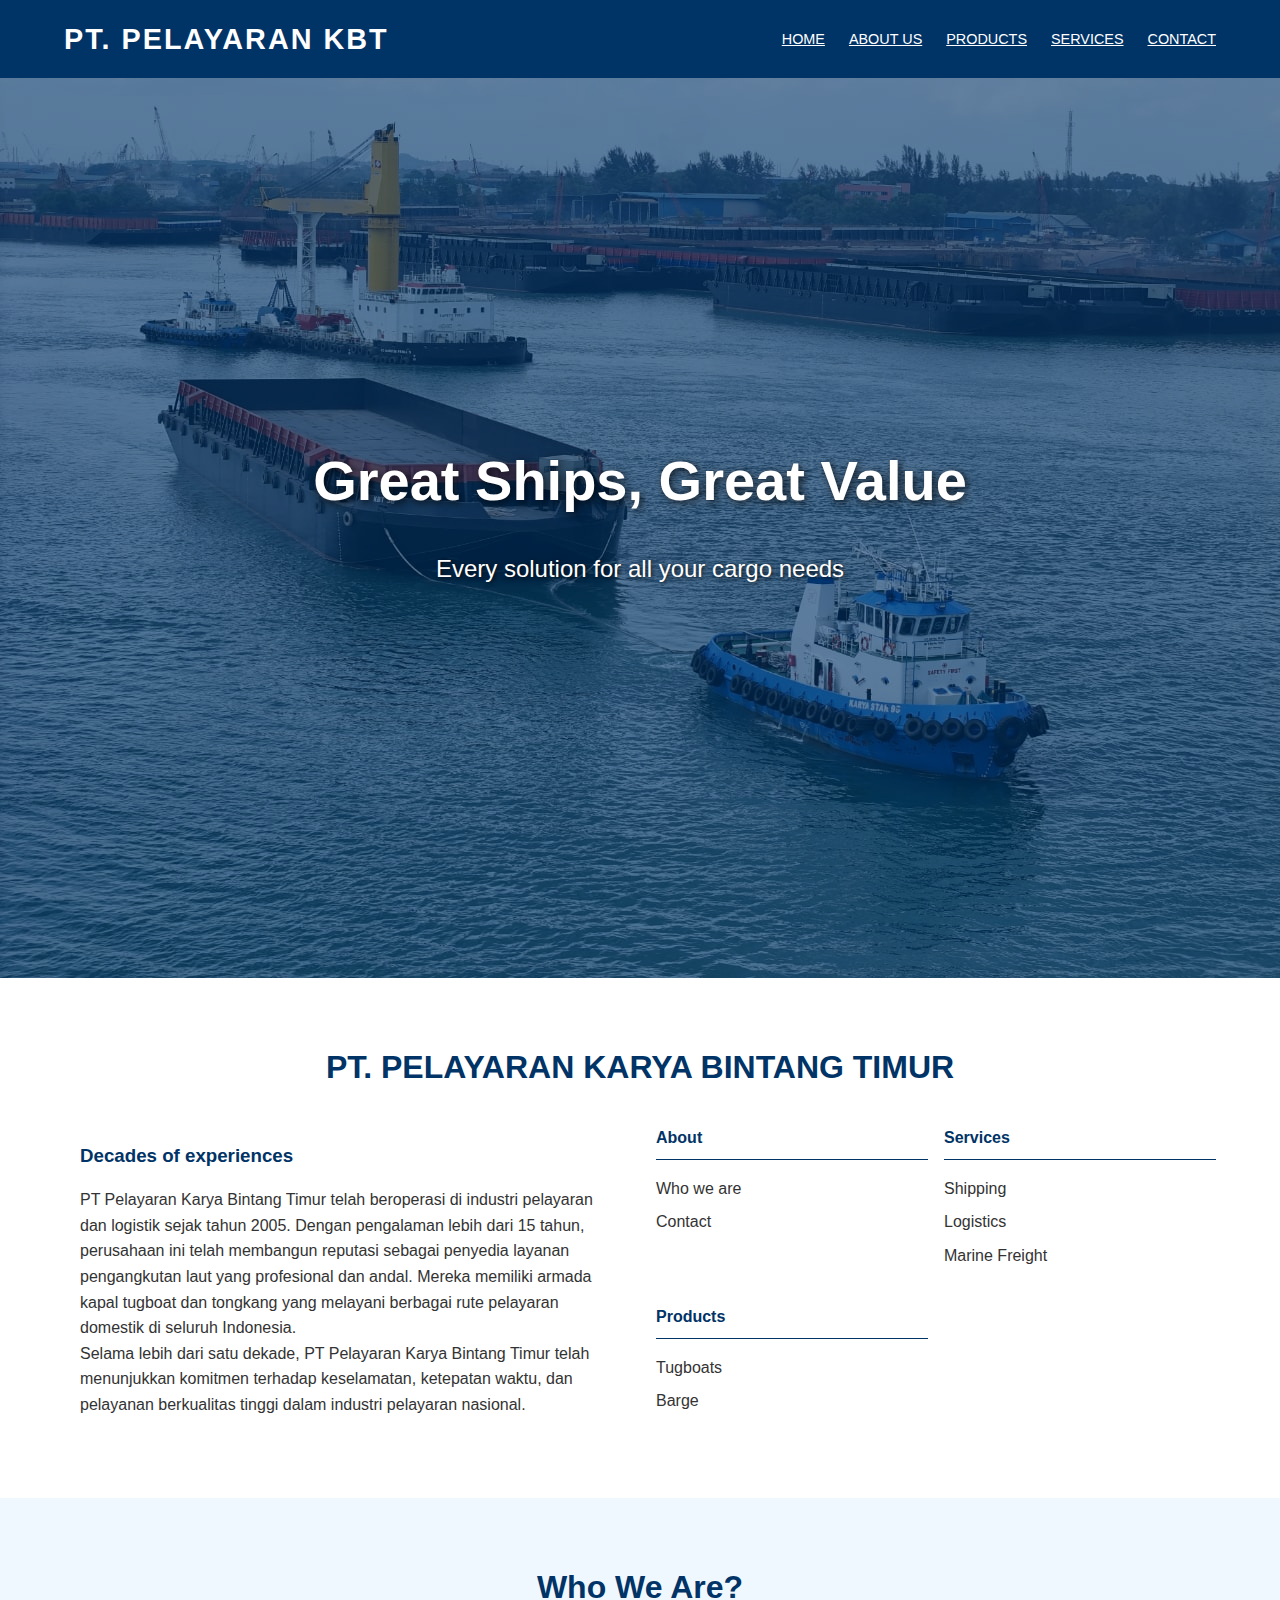
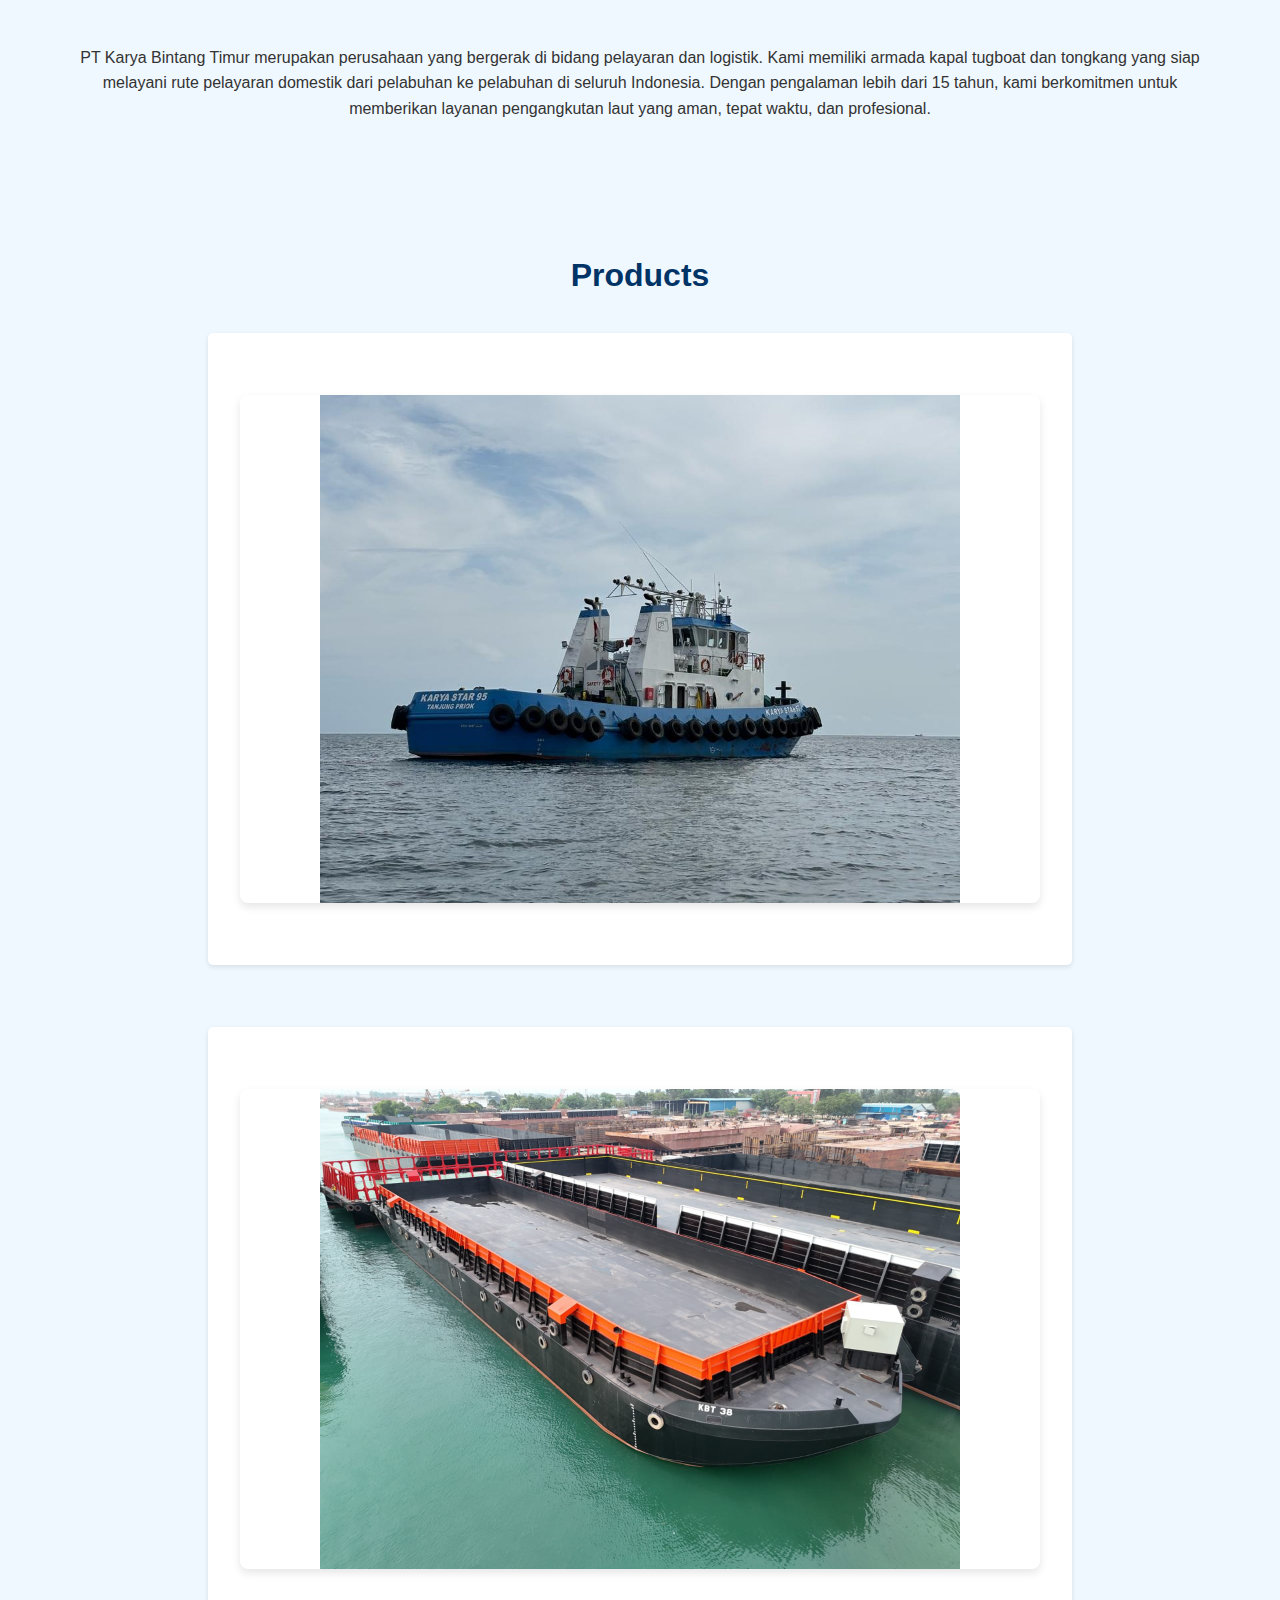
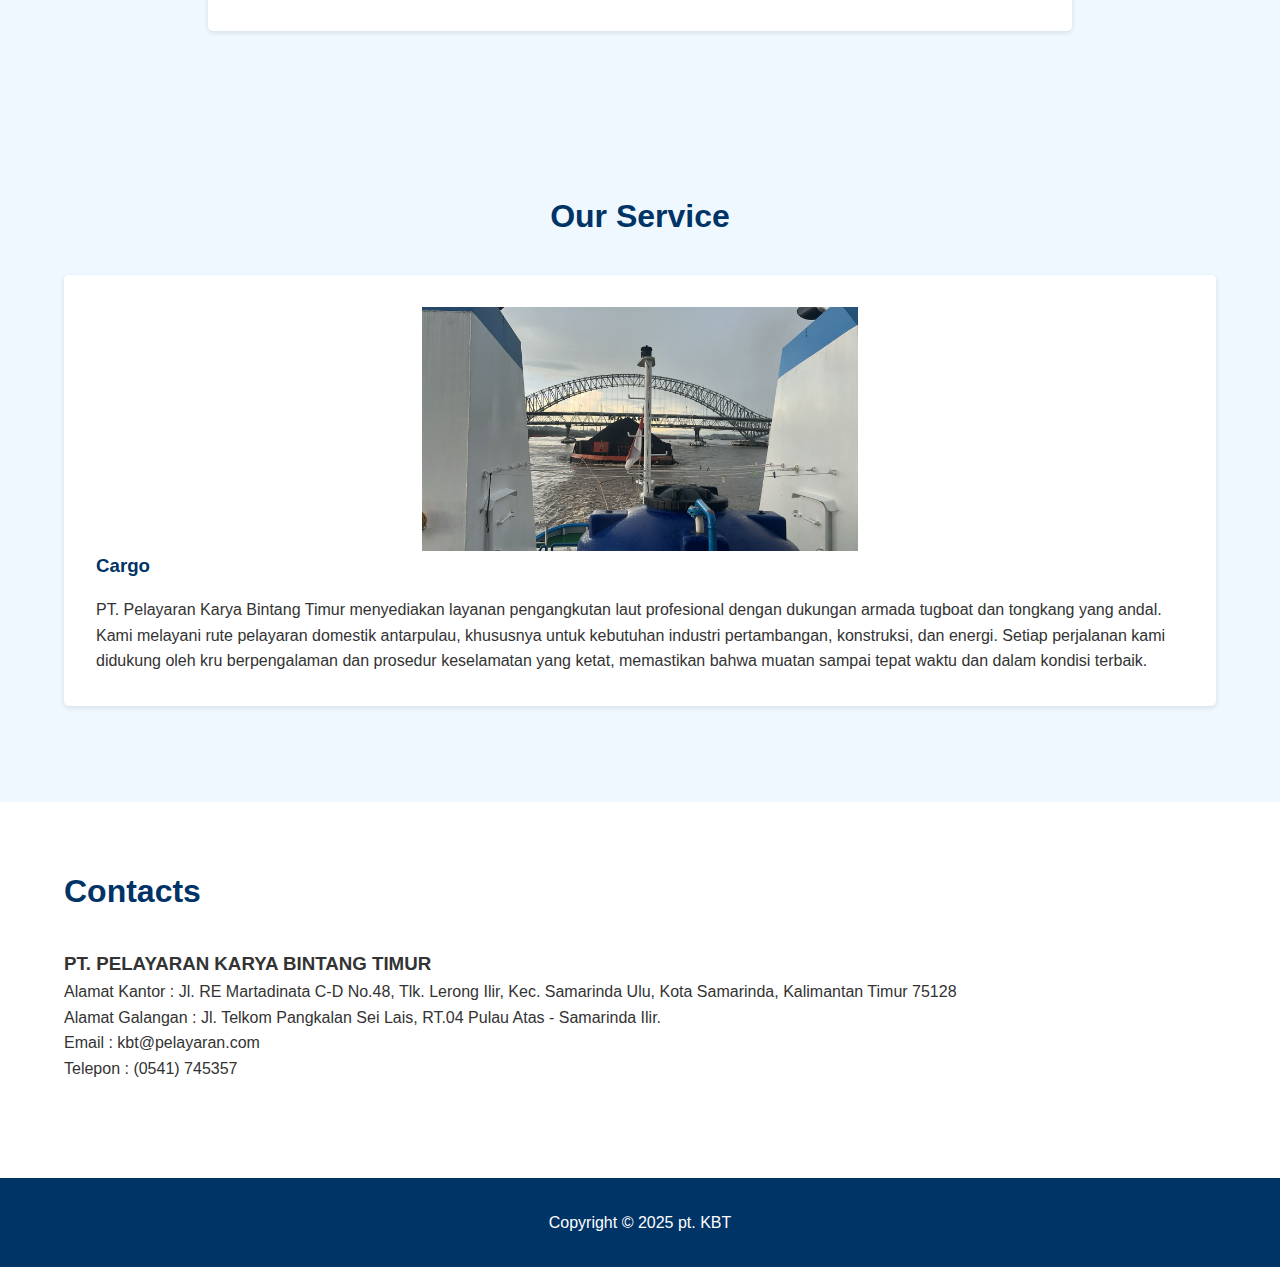
<file: index.html>
<!DOCTYPE html>
<html lang="en">
<head>
    <meta charset="UTF-8">
    <meta name="viewport" content="width=device-width, initial-scale=1.0">
    <title>KBT Shipyard - Great Ships, Great Value</title>
    <link rel="stylesheet" href="style.css" />
</head>
<body>
    <!-- Header -->
    <header>
        <div class="container header-content">
            <div class="logo">PT. PELAYARAN KBT</div>
            <nav>
                <ul>
                    <li><a href="#home">Home</a></li>
                    <li><a href="#about">About Us</a></li>
                    <li><a href="#products">Products</a></li>
                    <li><a href="#service">Services</a></li>
                    <li><a href="#contacts">Contact</a></li>
                </ul>
            </nav>
        </div>
    </header>

    <!-- Home Section -->
   <section class="home" id="home">
        <img src="images/hero.jpg" alt="Gambar Kapal" class="home-image">
        <div class="home-overlay">
            <h1>Great Ships, Great Value</h1>
            <p>Every solution for all your cargo needs</p>
        </div>
    </section>

    <!-- About Section -->
    <section class="about" id="about">
        <div class="container">
            <h2>PT. PELAYARAN KARYA BINTANG TIMUR</h2>
            <div class="about-content">
                <div class="about-text">
                    <h3>Decades of experiences</h3>
                    <p>PT Pelayaran Karya Bintang Timur telah beroperasi di industri pelayaran dan logistik sejak tahun 2005. Dengan pengalaman lebih dari 15 tahun, perusahaan ini telah membangun reputasi sebagai penyedia layanan pengangkutan laut yang profesional dan andal. Mereka memiliki armada kapal tugboat dan tongkang yang melayani berbagai rute pelayaran domestik di seluruh Indonesia.</p>
                    <p>Selama lebih dari satu dekade, PT Pelayaran Karya Bintang Timur telah menunjukkan komitmen terhadap keselamatan, ketepatan waktu, dan pelayanan berkualitas tinggi dalam industri pelayaran nasional.</p>
                </div>
                <div class="about-links">
                    <div class="link-column">
                        <h4>About</h4>
                        <ul>
                            <li><a href="#who-we-are">Who we are</a></li>
                            <li><a href="#contacts">Contact</a></li>
                        </ul>
                    </div>
                    <div class="link-column">
                        <h4>Services</h4>
                        <ul>
                            <li><a href="#service">Shipping</a></li>
                            <li><a href="#service">Logistics</a></li>
                            <li><a href="#service">Marine Freight</a></li>
                        </ul>
                    </div>
                    <div class="link-column">
                        <h4>Products</h4>
                        <ul>
                            <li><a href="#tugboats">Tugboats</a></li>
                            <li><a href="#barge">Barge</a></li>
                        </ul>
                    </div>
                </div>
            </div>
        </div>
    </section>

    <!-- Who we are Section -->
    <section class="who-we-are" id="who-we-are">
        <div class="container text-center">
            <h2>Who We Are?</h2>
                <p>PT Karya Bintang Timur merupakan perusahaan yang bergerak di bidang pelayaran dan logistik. Kami memiliki armada kapal tugboat dan tongkang yang siap melayani rute pelayaran domestik dari pelabuhan ke pelabuhan di seluruh Indonesia.
                    Dengan pengalaman lebih dari 15 tahun, kami berkomitmen untuk memberikan layanan pengangkutan laut yang aman, tepat waktu, dan profesional.</p>
            </div>
        </div>
    </section>

    <!-- Products Section -->
<section class="products" id="products">
    <div class="container">
      <h2>Products</h2>
  
      <div class="product-wrapper">
        <div class="product-card">
          <div class="tugboat-container">
            <img src="images/tb-ks95.jpg" alt="Tugboats ks95" class="tugboat-image">
            <div class="tugboat-overlay">
              <h3>Tugboats</h3>
              <p>Kapal TB KARYA STAR 95 merupakan bagian dari armada tugboat kami yang dibangun di galangan Batam dengan panjang 27 meter. Tugboat ini menjadi salah satu kontribusi utama dalam produksi kami, mendukung berbagai kebutuhan penarikan kapal dan operasi logistik laut di seluruh Indonesia.</p>
            </div>
          </div>
        </div>
  
        <div class="product-card">
          <div class="barge-container">
            <img src="images/tongkang-kbt.jpg" alt="Barge" class="barge-image">
            <div class="barge-overlay">
              <h3>Barge</h3>
              <p>Kami telah memproduksi berbagai jenis barge atau tongkang dengan ukuran mulai dari 180 feet hingga 300 feet. Tongkang-tongkang ini dirancang khusus untuk mendukung kebutuhan pengangkutan kargo dalam jumlah besar di perairan Indonesia. Dengan konstruksi yang kokoh dan kapasitas muat tinggi, produksi tongkang menjadi salah satu kontribusi utama dalam total produksi kapal kami, bersama dengan kapal tunda tipe twin screw hingga ASD tugboat. </p>
            </div>
          </div>
        </div>
      </div>
      
    </div>
  </section>
  

     <!-- Service Section -->
     <section class="service" id="service">
        <div class="container">
            <h2>Our Service</h2>
            <div class="service-card">
                <img src="images/service-tb.jpg" alt="marine service" style="display: block; margin: auto; width: 40%; height: auto" class="service-image>;">
                <h3>Cargo</h3>
                <p class="service-text"> </p>
                  <p> PT. Pelayaran Karya Bintang Timur menyediakan layanan pengangkutan laut profesional dengan dukungan armada tugboat dan tongkang yang andal. Kami melayani rute pelayaran domestik antarpulau, khususnya untuk kebutuhan industri pertambangan, konstruksi, dan energi. Setiap perjalanan kami didukung oleh kru berpengalaman dan prosedur keselamatan yang ketat, memastikan bahwa muatan sampai tepat waktu dan dalam kondisi terbaik.</p>
            </div>
        </div>
    </section>


    <!-- Contacts Section -->
    <section class="contacts" id="contacts">
        <div class="container">
            <h2>Contacts</h2>
            <div class="shipyard-grid">
                <div class="shipyard-card">
                    <h3>PT. PELAYARAN KARYA BINTANG TIMUR</h3>
                    <p>Alamat Kantor   : Jl. RE Martadinata C-D No.48, Tlk. Lerong Ilir, Kec. Samarinda Ulu, Kota Samarinda, Kalimantan Timur 75128</p>
                    <p>Alamat Galangan : Jl. Telkom Pangkalan Sei Lais, RT.04 Pulau Atas - Samarinda Ilir.</p>
                    <p>Email           : kbt@pelayaran.com</p>
                    <p>Telepon         : (0541) 745357</p>
                </div>
            </div>
        </div>
    </section>

    <!-- Footer -->
    <footer>
        <div class="container">
            <p>Copyright © 2025 pt. KBT</p>
        </div>
    </footer>
</body>
</html>
</file>
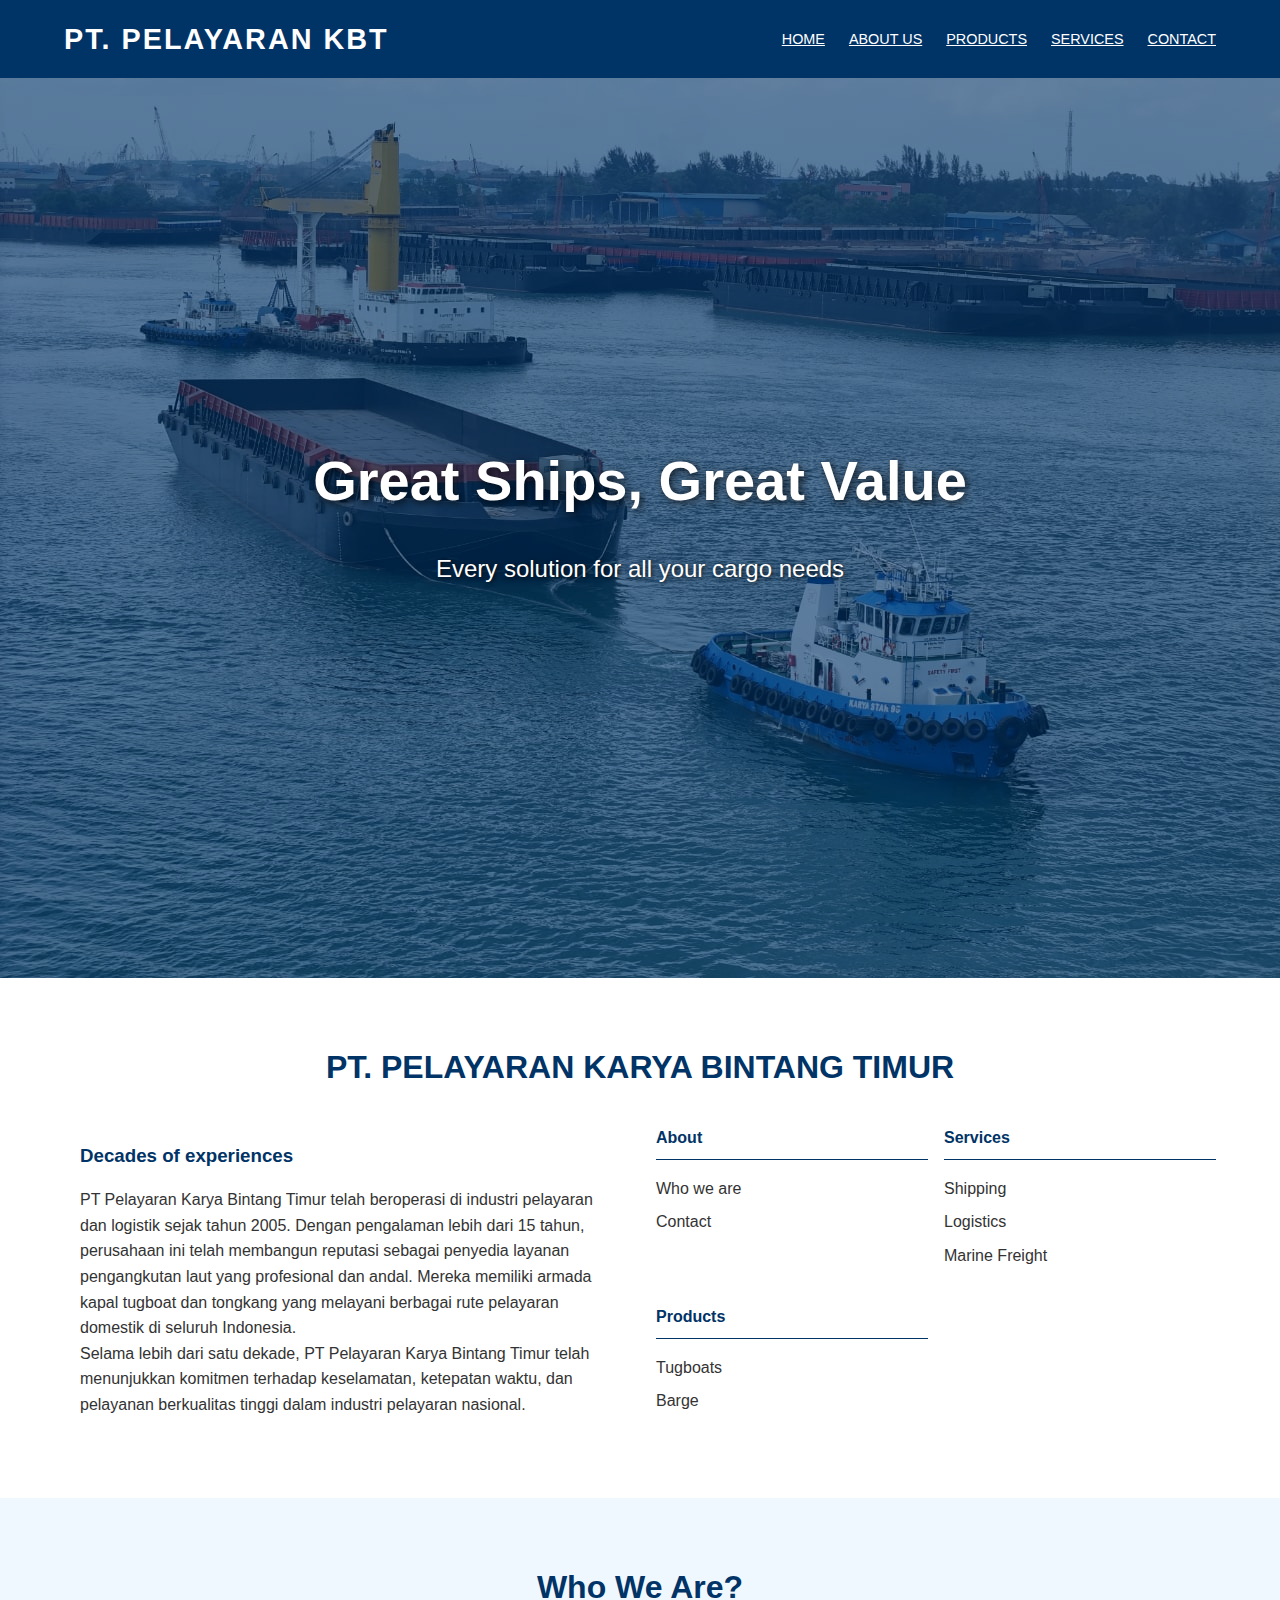
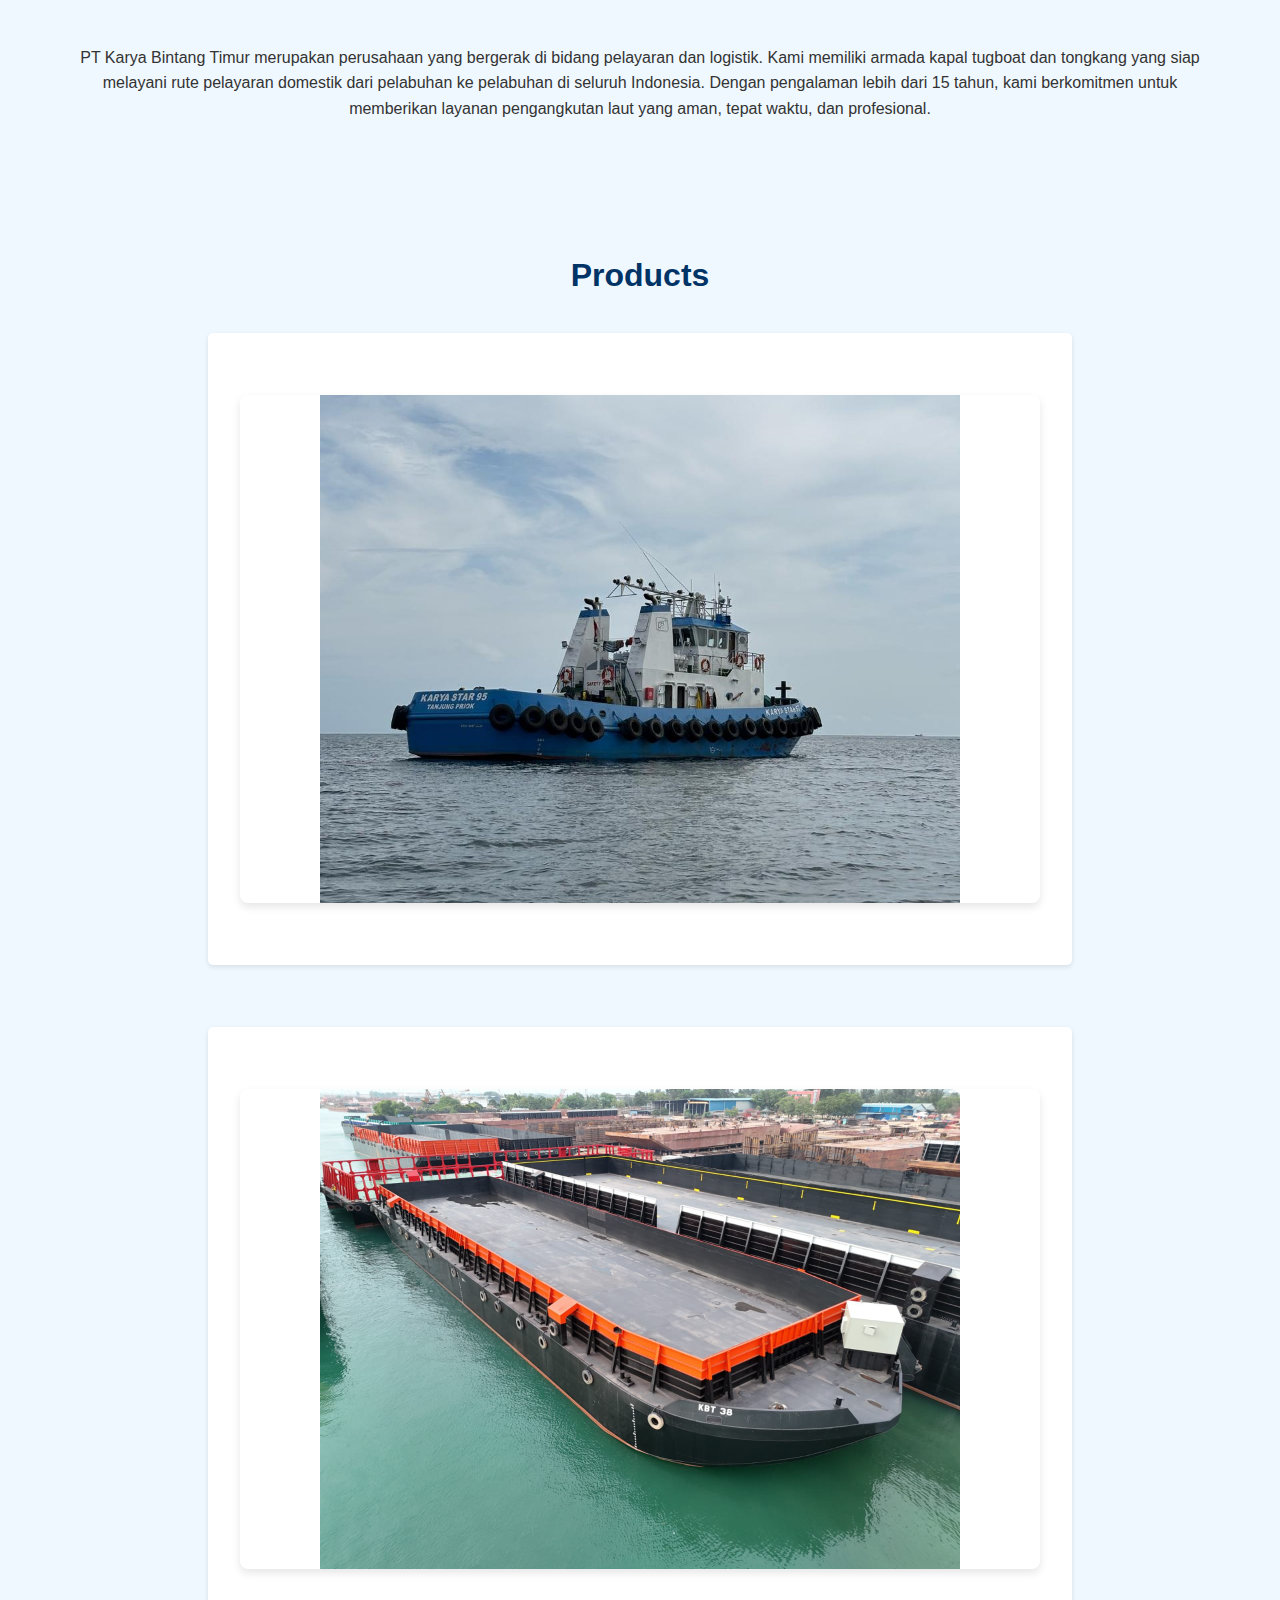
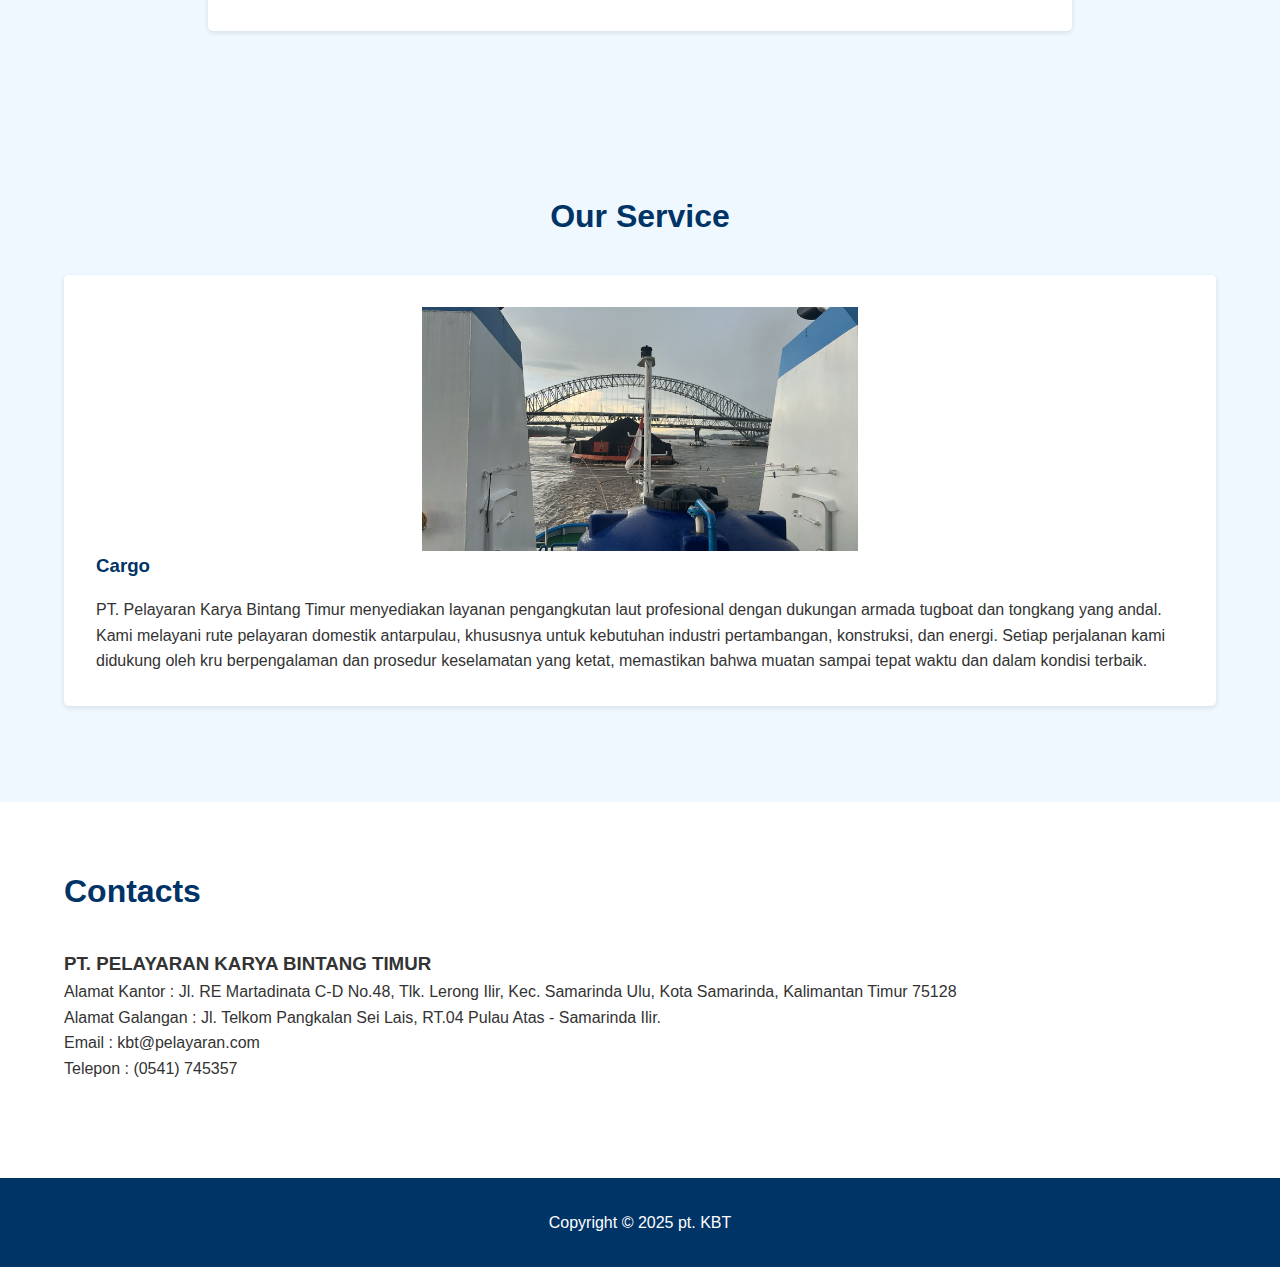
<file: kbt.html>
<!DOCTYPE html>
<html lang="en">
<head>
    <meta charset="UTF-8">
    <meta name="viewport" content="width=device-width, initial-scale=1.0">
    <title>KBT Shipyard - Great Ships, Great Value</title>
    <link rel="stylesheet" href="style.css" />
</head>
<body>
    <!-- Header -->
    <header>
        <div class="container header-content">
            <div class="logo">PT. PELAYARAN KBT</div>
            <nav>
                <ul>
                    <li><a href="#home">Home</a></li>
                    <li><a href="#about">About Us</a></li>
                    <li><a href="#products">Products</a></li>
                    <li><a href="#service">Services</a></li>
                    <li><a href="#contacts">Contact</a></li>
                </ul>
            </nav>
        </div>
    </header>

    <!-- Home Section -->
   <section class="home" id="home">
        <img src="images/hero.jpg" alt="Gambar Kapal" class="home-image">
        <div class="home-overlay">
            <h1>Great Ships, Great Value</h1>
            <p>Every solution for all your cargo needs</p>
        </div>
    </section>

    <!-- About Section -->
    <section class="about" id="about">
        <div class="container">
            <h2>PT. PELAYARAN KARYA BINTANG TIMUR</h2>
            <div class="about-content">
                <div class="about-text">
                    <h3>Decades of experiences</h3>
                    <p>PT Pelayaran Karya Bintang Timur telah beroperasi di industri pelayaran dan logistik sejak tahun 2005. Dengan pengalaman lebih dari 15 tahun, perusahaan ini telah membangun reputasi sebagai penyedia layanan pengangkutan laut yang profesional dan andal. Mereka memiliki armada kapal tugboat dan tongkang yang melayani berbagai rute pelayaran domestik di seluruh Indonesia.</p>
                    <p>Selama lebih dari satu dekade, PT Pelayaran Karya Bintang Timur telah menunjukkan komitmen terhadap keselamatan, ketepatan waktu, dan pelayanan berkualitas tinggi dalam industri pelayaran nasional.</p>
                </div>
                <div class="about-links">
                    <div class="link-column">
                        <h4>About</h4>
                        <ul>
                            <li><a href="#who-we-are">Who we are</a></li>
                            <li><a href="#contacts">Contact</a></li>
                        </ul>
                    </div>
                    <div class="link-column">
                        <h4>Services</h4>
                        <ul>
                            <li><a href="#service">Shipping</a></li>
                            <li><a href="#service">Logistics</a></li>
                            <li><a href="#service">Marine Freight</a></li>
                        </ul>
                    </div>
                    <div class="link-column">
                        <h4>Products</h4>
                        <ul>
                            <li><a href="#tugboats">Tugboats</a></li>
                            <li><a href="#barge">Barge</a></li>
                        </ul>
                    </div>
                </div>
            </div>
        </div>
    </section>

    <!-- Who we are Section -->
    <section class="who-we-are" id="who-we-are">
        <div class="container text-center">
            <h2>Who We Are?</h2>
                <p>PT Karya Bintang Timur merupakan perusahaan yang bergerak di bidang pelayaran dan logistik. Kami memiliki armada kapal tugboat dan tongkang yang siap melayani rute pelayaran domestik dari pelabuhan ke pelabuhan di seluruh Indonesia.
                    Dengan pengalaman lebih dari 15 tahun, kami berkomitmen untuk memberikan layanan pengangkutan laut yang aman, tepat waktu, dan profesional.</p>
            </div>
        </div>
    </section>

    <!-- Products Section -->
<section class="products" id="products">
    <div class="container">
      <h2>Products</h2>
  
      <div class="product-wrapper">
        <div class="product-card">
          <div class="tugboat-container">
            <img src="images/tb-ks95.jpg" alt="Tugboats ks95" class="tugboat-image">
            <div class="tugboat-overlay">
              <h3>Tugboats</h3>
              <p>Kapal TB KARYA STAR 95 merupakan bagian dari armada tugboat kami yang dibangun di galangan Batam dengan panjang 27 meter. Tugboat ini menjadi salah satu kontribusi utama dalam produksi kami, mendukung berbagai kebutuhan penarikan kapal dan operasi logistik laut di seluruh Indonesia.</p>
            </div>
          </div>
        </div>
  
        <div class="product-card">
          <div class="barge-container">
            <img src="images/tongkang-kbt.jpg" alt="Barge" class="barge-image">
            <div class="barge-overlay">
              <h3>Barge</h3>
              <p>Kami telah memproduksi berbagai jenis barge atau tongkang dengan ukuran mulai dari 180 feet hingga 300 feet. Tongkang-tongkang ini dirancang khusus untuk mendukung kebutuhan pengangkutan kargo dalam jumlah besar di perairan Indonesia. Dengan konstruksi yang kokoh dan kapasitas muat tinggi, produksi tongkang menjadi salah satu kontribusi utama dalam total produksi kapal kami, bersama dengan kapal tunda tipe twin screw hingga ASD tugboat. </p>
            </div>
          </div>
        </div>
      </div>
      
    </div>
  </section>
  

     <!-- Service Section -->
     <section class="service" id="service">
        <div class="container">
            <h2>Our Service</h2>
            <div class="service-card">
                <img src="images/service-tb.jpg" alt="marine service" style="display: block; margin: auto; width: 40%; height: auto" class="service-image>;">
                <h3>Cargo</h3>
                <p class="service-text"> </p>
                  <p> PT. Pelayaran Karya Bintang Timur menyediakan layanan pengangkutan laut profesional dengan dukungan armada tugboat dan tongkang yang andal. Kami melayani rute pelayaran domestik antarpulau, khususnya untuk kebutuhan industri pertambangan, konstruksi, dan energi. Setiap perjalanan kami didukung oleh kru berpengalaman dan prosedur keselamatan yang ketat, memastikan bahwa muatan sampai tepat waktu dan dalam kondisi terbaik.</p>
            </div>
        </div>
    </section>


    <!-- Contacts Section -->
    <section class="contacts" id="contacts">
        <div class="container">
            <h2>Contacts</h2>
            <div class="shipyard-grid">
                <div class="shipyard-card">
                    <h3>PT. PELAYARAN KARYA BINTANG TIMUR</h3>
                    <p>Alamat Kantor   : Jl. RE Martadinata C-D No.48, Tlk. Lerong Ilir, Kec. Samarinda Ulu, Kota Samarinda, Kalimantan Timur 75128</p>
                    <p>Alamat Galangan : Jl. Telkom Pangkalan Sei Lais, RT.04 Pulau Atas - Samarinda Ilir.</p>
                    <p>Email           : kbt@pelayaran.com</p>
                    <p>Telepon         : (0541) 745357</p>
                </div>
            </div>
        </div>
    </section>

    <!-- Footer -->
    <footer>
        <div class="container">
            <p>Copyright © 2025 pt. KBT</p>
        </div>
    </footer>
</body>
</html>
</file>
<file: style.css>
/* Reset and Base Styles */
* {
    margin: 0;
    padding: 0;
    box-sizing: border-box;
    font-family: 'Arial', sans-serif;
}

body {
    line-height: 1.6;
    color: #333;
}

.container {
    width: 90%;
    max-width: 1200px;
    margin: 0 auto;
}

/* Header Styles */
header {
    background-color: #003366;
    color: white;
    padding: 1rem 0;
}

.header-content {
    display: flex;
    justify-content: space-between;
    align-items: center;
}

.logo {
    font-size: 1.8rem;
    font-weight: bold;
    letter-spacing: 2px;
}

nav ul {
    display: flex;
    list-style: none;
}

nav ul li {
    margin-left: 1.5rem;
}

nav ul li a {
    color: white;
    text-decoration: underline;
    font-weight: 500;
    text-transform: uppercase;
    font-size: 0.9rem;
}

/* Home Section */
.home {
    position: relative;
    width: 100%;
    height: 100vh;
    min-height: 600px;
    overflow: hidden;
    margin-top: 0; 
}

.home-image {
    width: 100%;
    height: 100%;
    object-fit: cover;
    display: block;
}

.home-overlay {
    position: absolute;
    top: 0;
    left: 0;
    width: 100%;
    height: 100%;
    display: flex;
    flex-direction: column;
    align-items: center;
    justify-content: center;
    text-align: center;
    color: white;
    background-color: rgba(0, 51, 102, 0.6);
    padding: 20px;
}

.home-overlay h1 {
    font-size: 3.5rem;
    margin-bottom: 1.5rem;
    text-shadow: 2px 2px 8px rgba(0, 0, 0, 0.8);
}

.home-overlay p {
    font-size: 1.5rem;
    max-width: 800px;
    margin: 0 auto 2rem;
    text-shadow: 1px 1px 4px rgba(0, 0, 0, 0.8);
}

/* About Section */
.about {
    padding: 4rem 0;
}

.about h2 {
    text-align: center;
    color: #003366;
    margin-bottom: 2rem;
    font-size: 2rem;
}

.about-content {
    display: grid;
    grid-template-columns: 1fr 1fr;
    gap: 2rem;
}

.about-text {
    padding: 1rem;
}

.about-text h3 {
    color: #003366;
    margin-bottom: 1rem;
}

.about-links {
    display: grid;
    grid-template-columns: 1fr 1fr;
    gap: 1rem;
}

.link-column h4 {
    color: #003366;
    margin-bottom: 1rem;
    border-bottom: 1px solid #003366;
    padding-bottom: 0.5rem;
}

.link-column ul {
    list-style: none;
}

.link-column ul li {
    margin-bottom: 0.5rem;
}

.link-column ul li a {
    color: #333;
    text-decoration: none;
}

 /* Image Overlay Styles tugboat*/
 .tugboat-container {
    position: relative;
    width: 100%;
    max-width: 800px;
    margin: 30px auto;
    border-radius: 8px;
    overflow: hidden;
    box-shadow: 0 4px 8px rgba(0,0,0,0.1);
}

.tugboat-image {
    width: 100%;
    height: auto;
    display: block;
    transition: transform 0.5s ease;
}

.tugboat-overlay {
    position: absolute;
    top: 0;
    left: 0;
    width: 100%;
    height: 100%;
    background: rgba(0, 51, 102, 0.9);
    color: white;
    display: flex;
    flex-direction: column;
    justify-content: center;
    align-items: center;
    opacity: 0;
    transition: opacity 0.5s ease;
    padding: 30px;
    text-align: center;
    box-sizing: border-box;
}

.tugboat-overlay h3 {
    font-size: 2rem;
    margin-bottom: 20px;
    color: white;
}

.tugboat-overlay p {
    font-size: 1.1rem;
    line-height: 1.6;
    max-width: 80%;
}

.tugboat-container:hover .tugboat-overlay {
    opacity: 1;
}

.tugboat-container:hover .tugboat-image {
    transform: scale(1.05);
}

/* Description Styles */
.tugboat-description {
    max-width: 800px;
    margin: 0 auto 40px;
    line-height: 1.8;
    font-size: 1.1rem;
}

/* Image Overlay Styles Barge */
.barge-container {
    position: relative;
    width: 100%;
    max-width: 800px;
    margin: 30px auto;
    border-radius: 8px;
    overflow: hidden;
    box-shadow: 0 4px 8px rgba(0,0,0,0.1);
}

.barge-image {
    width: 100%;
    height: auto;
    display: block;
    transition: transform 0.5s ease;
}

.barge-overlay {
    position: absolute;
    top: 0;
    left: 0;
    width: 100%;
    height: 100%;
    background: rgba(0, 51, 102, 0.9);
    color: white;
    display: flex;
    flex-direction: column;
    justify-content: center;
    align-items: center;
    opacity: 0;
    transition: opacity 0.5s ease;
    padding: 30px;
    text-align: center;
    box-sizing: border-box;
}

.barge-overlay h3 {
    font-size: 2rem;
    margin-bottom: 20px;
    color: white;
}

.barge-overlay p {
    font-size: 1.1rem;
    line-height: 1.6;
    max-width: 80%;
}

/* PERBAIKAN DI BAWAH INI */
.barge-container:hover .barge-overlay {
    opacity: 1;
}

.barge-container:hover .barge-image {
    transform: scale(1.05);
}

.barge-description {
    max-width: 800px;
    margin: 0 auto 40px;
    line-height: 1.8;
    font-size: 1.1rem;
}

/*Who we are Section */
.who-we-are {
    background-color: #f0f8ff;
    padding: 4rem 0;
}

.who-we-are h2 {
    text-align: center;
    color: #003366;
    margin-bottom: 2rem;
    font-size: 2rem; 
}

.who-we-are .container {
    text-align: center;
}

/* Products Section */
.products {
    background-color: #f0f8ff;
    padding: 4rem 0;
}

.products h2 {
    text-align: center;
    color: #003366;
    margin-bottom: 2rem;
    font-size: 2rem;
}

.product-card {
    background: white;
    padding: 2rem;
    border-radius: 5px;
    box-shadow: 0 2px 5px rgba(0,0,0,0.1);
    margin-bottom: 2rem;
}

.product-card h3 {
    color: white;
    margin-bottom: 1rem;
}

.product-wrapper {
    display: flex;
    justify-content: center;
    gap: 30px; /* Jarak antar kartu */
    flex-wrap: wrap; /* Agar responsif di layar kecil */
}


.tugboat-image, .barge-image {
    width: 80%;        /* Gambar lebih kecil */
    max-width: 100%;
    height: auto;
    display: block;
    margin: 0 auto;
    transition: transform 0.5s ease;
}

/* Service Section */
.service {
    background-color: #f0f8ff;
    padding: 4rem 0;
}

.service h2 {
    text-align: center;
    color: #003366;
    margin-bottom: 2rem;
    font-size: 2rem;
}

.service-card {
    background: white;
    padding: 2rem;
    border-radius: 5px;
    box-shadow: 0 2px 5px rgba(0,0,0,0.1);
    margin-bottom: 2rem;
    text-align: left;
    margin-top: 20px;
    
}

.service-image {
    display: block;
    margin: 0 auto 30px auto; /* tambahkan jarak bawah */
    width: 50%;
    height: auto;
}

.service-text {
    margin: 0 auto;
    max-width: 700px;
    line-height: 1.6;
}

.service-card h3 {
    color: #003366;
    margin-bottom: 1rem;
}

/* Contacts Section */
.contacts {
    padding: 4rem 0;
}

.contacts h2 {
    text-align: center;
    color: #003366;
    margin-bottom: 2rem;
    font-size: 2rem;
    text-align: left;
}

.contacts-grid {
    display: grid;
    grid-template-columns: repeat(auto-fit, minmax(250px, 1fr));
    gap: 2rem;
}

.contacts-card {
    background: #f0f8ff;
    padding: 1.5rem;
    border-radius: 5px;
}

.contacts-card h3 {
    color: #003366;
    margin-bottom: 1rem;
}

/* Footer */
footer {
    background-color: #003366;
    color: white;
    text-align: center;
    padding: 2rem 0;
    margin-top: 2rem;
}

@media (max-width: 768px) {
    .header-content {
        flex-direction: column;
    }
    
    nav ul {
        margin-top: 1rem;
    }
    
    nav ul li {
        margin-left: 1rem;
        margin-right: 1rem;
    }
    
    .about-content {
        grid-template-columns: 1fr;
    }
    
    .about-links {
        grid-template-columns: 1fr;
    }
}
</file>
